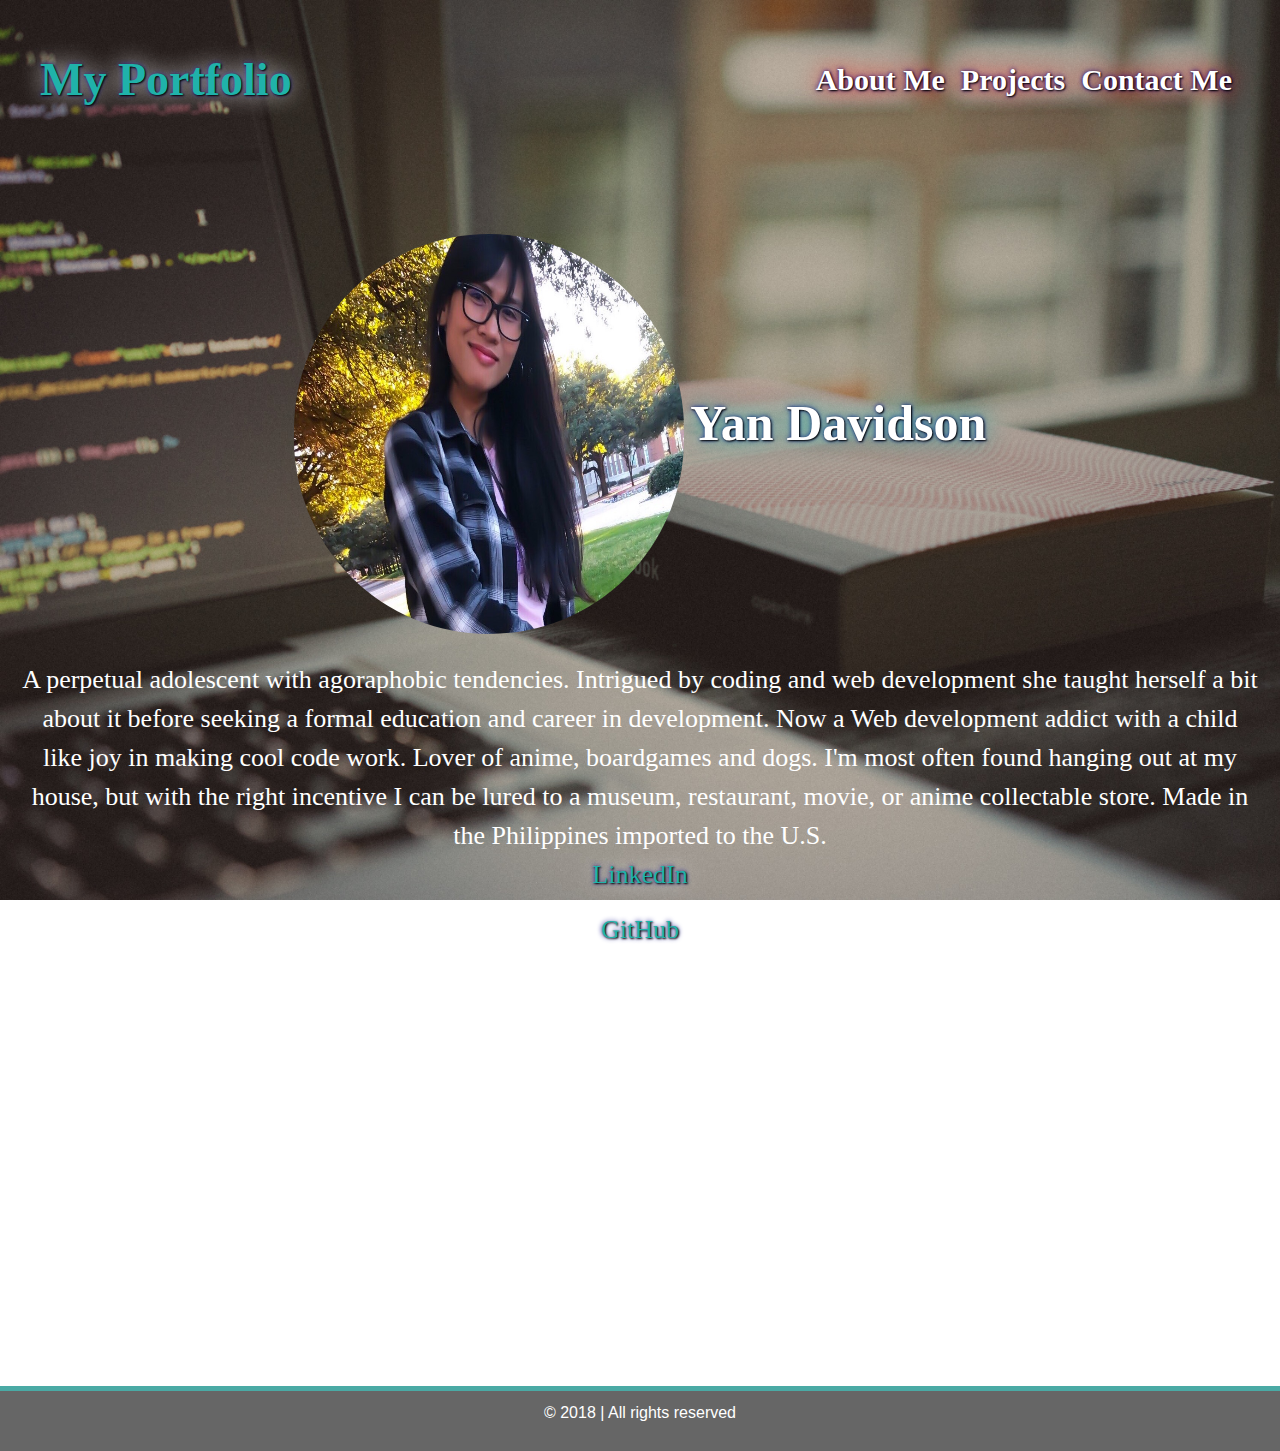
<file: index.html>
<!DOCTYPE html>
<html lang="en">

<head>
    <meta charset="UTF-8">
    <meta name="viewport" content="width=device-width, initial-scale=1.0">
    <meta http-equiv="X-UA-Compatible" content="ie=edge">
    <title>Yan Davidson Portfolio</title>

    <link rel="stylesheet" href="https://use.fontawesome.com/releases/v5.6.3/css/all.css" integrity="sha384-UHRtZLI+pbxtHCWp1t77Bi1L4ZtiqrqD80Kn4Z8NTSRyMA2Fd33n5dQ8lWUE00s/" crossorigin="anonymous">


    <link rel="stylesheet" href="https://maxcdn.bootstrapcdn.com/bootstrap/4.1.3/css/bootstrap.min.css">

    <!-- jQuery library -->
    <script src="https://ajax.googleapis.com/ajax/libs/jquery/3.3.1/jquery.min.js"></script>

    <!-- Popper JS -->
    <script src="https://cdnjs.cloudflare.com/ajax/libs/popper.js/1.14.3/umd/popper.min.js"></script>

    <!-- Latest compiled JavaScript -->
    <script src="https://maxcdn.bootstrapcdn.com/bootstrap/4.1.3/js/bootstrap.min.js"></script>

    <link rel="stylesheet" type="text/css" href="assets/style.css">
</head>


<body>

    <nav class="navbar navbar-expand-md ">
        <!-- Brand -->
        <a id="logo" class="navbar-brand" href="index.html">My Portfolio</a>
        <hr>
        <!-- Toggler/collapsibe Button -->
        <button class="navbar-toggler" type="button" data-toggle="collapse" data-target="#collapsibleNavbar">
            <span class="navbar-toggler-icon"></span>
        </button>

        <!-- Navbar links -->
        <div class="collapse navbar-collapse" id="collapsibleNavbar">
            <ul class="navbar-nav ml-auto">
                <li class="nav-item">
                    <a class="nav-link" href="index.html">About Me</a>
                </li>

                <li class="nav-item">
                    <a class="nav-link" href="portfolio.html">Projects</a>
                </li>
                <li class="nav-item">
                    <a class="nav-link" href="contact.html">Contact Me</a>
                </li>
            </ul>
        </div>
    </nav>

    <div class="index-container">

        <div class="about-yan">
            <img class="index-image" src="assets/images/IMG_2701.JPEG">
            <h1 class="name" style="color: white">Yan Davidson</h1>
        </div>

        <div class="about-yan">
                A perpetual adolescent with agoraphobic tendencies.
                Intrigued by coding and web development she taught herself a bit about it before seeking a
                formal education and career
                in development. Now a Web development addict with a child like joy in making cool code work.
                Lover of anime, boardgames and dogs. I'm most often found hanging out at my house, but with the
                right incentive I can be lured to a museum, restaurant,
                movie, or anime collectable store. Made in the Philippines imported to the U.S.

                <p><a class="linkedin" href="https://www.linkedin.com/in/yan-davidson-87ab18166/" target="_blank">
                    <i class="fab fa-linkedin"></i> LinkedIn</p>
                </a>
                <p><a class="linkedin" href="https://github.com/danime22" target="_blank">
                    <i class="fab fa-github"></i> GitHub</p>
                </a>
        </div>

        

    </div>
    

    <footer>
        <p>&copy; 2018 | All rights reserved</p>
    </footer>

</body>

</html>
</file>
<file: assets/style.css>
body {
 
    background-image: url("../assets/images/photo-1484665739383-a1069a82d4be.jpeg");
    background-size: cover;
    background-repeat: no-repeat;
    background-attachment: fixed;

}

.navbar {
    font-size: 30px;
    padding: 40px;
    text-shadow: 1px 1px 2px black, 0 0 25px red, 0 0 5px darkblue;

}

.navbar-toggler-icon {
    width: 100px;
    color: red;
    border: 2px solid black;
    border-radius: 20px;
    height: 50px;
}

.project-container {
    background: rgba(200, 54, 54, 0); 
    padding: 0.5em; 
    margin: 8vh auto 0;
    display: flex;
    flex-direction: row;
    flex-wrap: wrap;
   justify-content: space-around;
}

.paragraph {
    margin: 5px;
}

.project-div {
    margin: 1.5em;
    text-align: center;
    box-shadow: 5px 10px 5px 10px #888888;
    border-radius: 80px;
    font-size: 18px;
    font-family: 'Times New Roman', Times, serif;
    text-shadow: 1px 1px 2px black, 0 0 25px lightseagreen, 0 0 5px darkblue;
    transition: all .4s ease-in-out;
}

.project-div:hover {
    transform: scale(1.1);
}

.portfolio-paragraph:hover {
    animation: shake 0.5s;
    animation-iteration-count: infinite;
}


@keyframes shake {
    0% { transform: translate(1px, 1px) rotate(0deg); }
    10% { transform: translate(-1px, -2px) rotate(-1deg); }
    20% { transform: translate(-3px, 0px) rotate(1deg); }
    30% { transform: translate(3px, 2px) rotate(0deg); }
    40% { transform: translate(1px, -1px) rotate(1deg); }
    50% { transform: translate(-1px, 2px) rotate(-1deg); }
    60% { transform: translate(-3px, 1px) rotate(0deg); }
    70% { transform: translate(3px, 1px) rotate(-1deg); }
    80% { transform: translate(-1px, -1px) rotate(1deg); }
    90% { transform: translate(1px, 2px) rotate(0deg); }
    100% { transform: translate(1px, -2px) rotate(-1deg); }
  }



nav {
   font-size: 25px;
   /* font-family: 'Abril Fatface', cursive; */

}

#logo {
    text-shadow: 1px 1px 2px black, 0 0 25px white, 0 0 5px darkblue;
    color: lightseagreen;
    font-size: 46px;
    font-family: 'Times New Roman', Times, serif;
    font-weight: bold;
}

.nav-item {
    font-family:'Times New Roman', Times, serif;
    font-weight: bold;
}


img.index-image {
    height: 400px;
    width: 390px;
    border-radius: 500px;
   
}

img.index-image:hover {
    transform: rotateY(180deg);
}

img.content4 {
   height: 200px; 
   width: 300px;
   border-radius: 50px; 
   margin-top: 5px;
}


.card-body {
    width: 350px;
}



textarea {
  border: 1px solid black;
} 

footer{
    background-color:#666666;
    padding: 10px;
    margin-top: 400px;
    border-top: 5px solid #4aaaa5;
    text-align: center;
    color: white;
    clear:both;
    position: relative;

}

a {
    text-decoration: none;
    color: white;
}

.nav-link {
    color: white;
}

.source {
    font-weight: bold;
    font-size: 25px;
    color: #A1ED70;
    text-decoration: underline;
} 


.index-container {
    background: rgba(200, 54, 54, 0);
    padding: 0.5em; 
    margin: 6vh auto 0;
    display: flex;
    flex-direction: row;
    flex-wrap: wrap;
   justify-content: center;
}

.about-yan {
    color: white;
    font-family: 'Crete Round', serif;
    font-size: 26px;
    margin: 0.5em;
    text-align: center;
}

.about-yan:hover {
    color: white;
}

.container {
    margin: 25vh auto 0;
}

form {
    margin: 0 auto;
  
}


label {
    color: #CCD3CC;
    font-family: 'Crete Round', serif;
    font-size: 26px;
}

.card {
    background: rgba(0, 0, 0, 0);
}

.name {

    text-shadow: 1px 1px 2px black, 0 0 25px lightseagreen, 0 0 5px darkblue;
    font-size: 50px;font-family: 'Times New Roman', Times, serif;
    font-weight: bold;
    display: inline-block;
    margin-top:0px;
    margin: auto;
    cursor: cell;
    text-align: center;
    position: relative;
}

.linkedin {
    color: lightseagreen;
    text-shadow: 1px 1px 2px black, 0 0 25px white, 0 0 5px darkblue;
}
</file>
